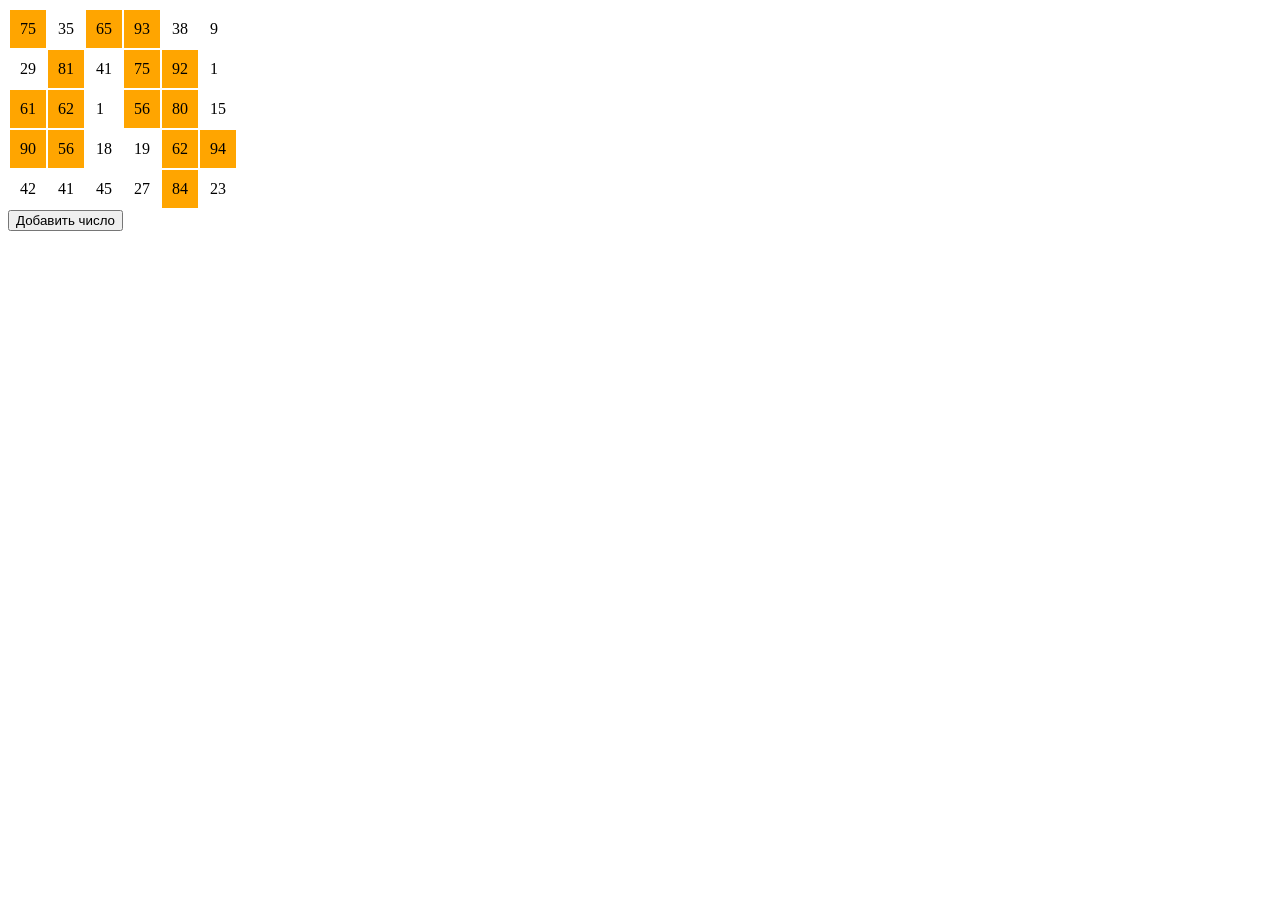
<file: JS_KT_Directory/KT1/index.html>
<!DOCTYPE html>
<html lang="en">
<head>
    <meta charset="UTF-8">
    <meta name="viewport" content="width=device-width, initial-scale=1.0">
    <title>Табличк</title>
</head>
<body>

<script>
const numbers = [];
for (let i = 0; i < 30; i++) {
numbers.push(Math.floor(Math.random() * 100))
}
const body = document.querySelector('body')
const table = document.createElement('table')
let counter = 0
for (let r = 0; r < 5; r++) {
const tr = document.createElement('tr')
for (let c = 0; c < 6; c++) {
const td = document.createElement('td')
const value = numbers[counter] 
td.textContent = value; 
td.style.border = '1px black'
td.style.padding = '10px'
if (value >= 50) {
    td.style.backgroundColor = 'orange'
}
tr.appendChild(td)
counter++
}
table.appendChild(tr)
}
body.appendChild(table)

function foo() {
const table = document.querySelector('table')
if (!table) return;
    const randomNumber = Math.floor(Math.random() * 100)
let lastRow = table.rows[table.rows.length - 1]
if (!lastRow || lastRow.cells.length >= 6) {
    lastRow = table.insertRow();
}
const newCell = lastRow.insertCell();
newCell.textContent = randomNumber;
newCell.style.border = '1px black';
newCell.style.padding = '10px';
if (randomNumber >= 50) {
    newCell.style.backgroundColor = 'orange';
}
}
</script>
<button onclick="foo()">Добавить число</button>

</body>
</html>
</file>
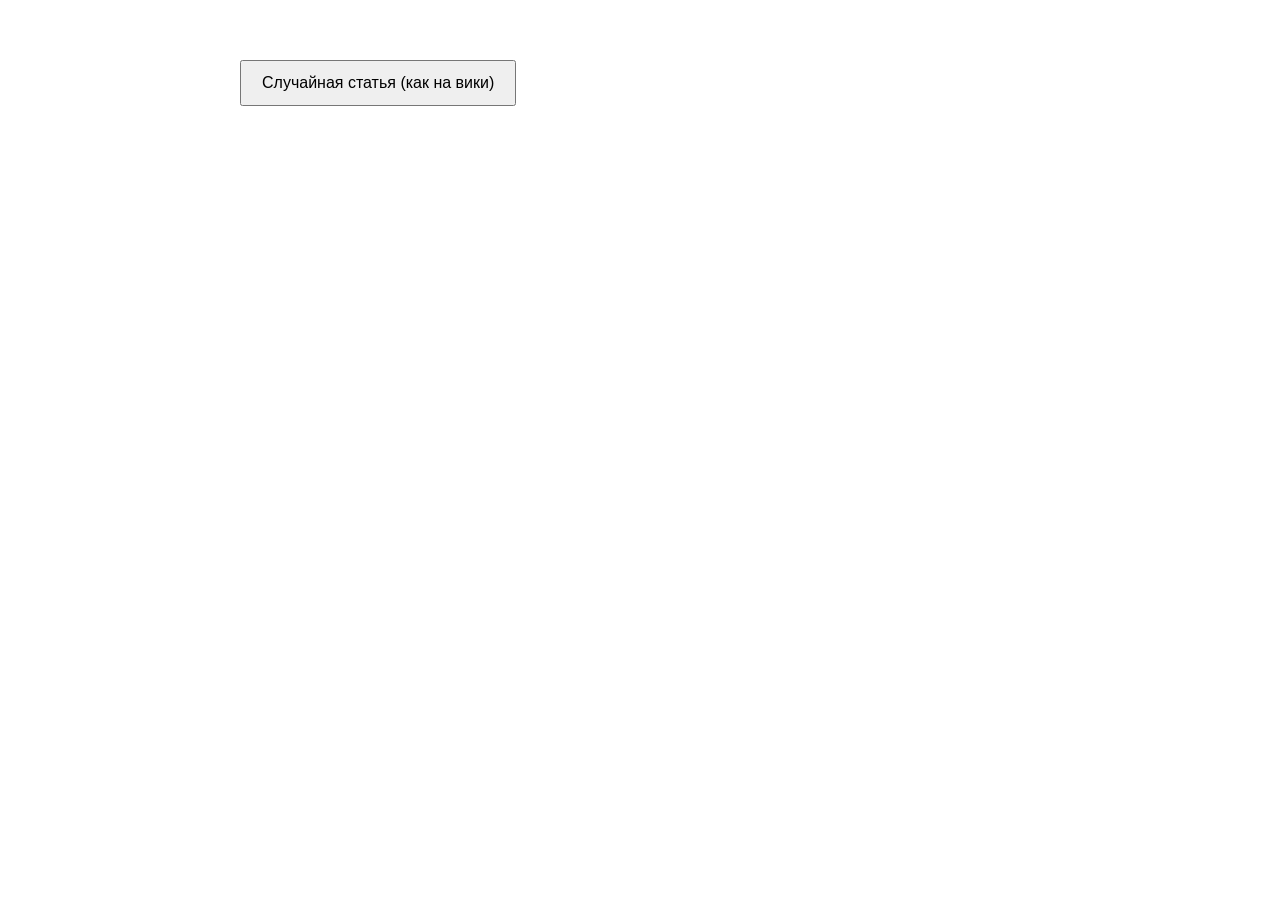
<file: JS_KT_Directory/Last KT/index.html>
<!DOCTYPE html>
<html lang="ru">
<head>
    <meta charset="UTF-8">
    <meta name="viewport" content="width=device-width, initial-scale=1.0">
    <title>Проект вики</title>

    <style>
        body {
        font-family: Arial;
        max-width: 800px;
        margin: 40px auto;
        padding: 20px;
        }
        button {
        padding: 12px 20px;
        font-size: 16px;
        cursor: pointer;
        }
        #article {
        margin-top: 30px;
        line-height: 1.6;
        }
        h1 {
        margin-bottom: 10px;
        }

    </style>
</head>
<body>

    <button id="randomBtn">
    Случайная статья (как на вики)
    </button>

    <div id="article">

    </div>

    <script>

        const button = document.getElementById('randomBtn');
        const articleDiv = document.getElementById('article');

        button.addEventListener('click', async () => {

            articleDiv.innerHTML = 'Загрузка...';

            try {
                const response = await fetch(
                'https://ru.wikipedia.org/api/rest_v1/page/random/summary'
                );

                const data = await response.json();

                articleDiv.innerHTML = `
                    <h1>${data.title}</h1>
                    <p>${data.extract}</p>
                `;

            } catch (error) {
                console.error(error);
            }

        });

    </script>

</body>
</html>
</file>
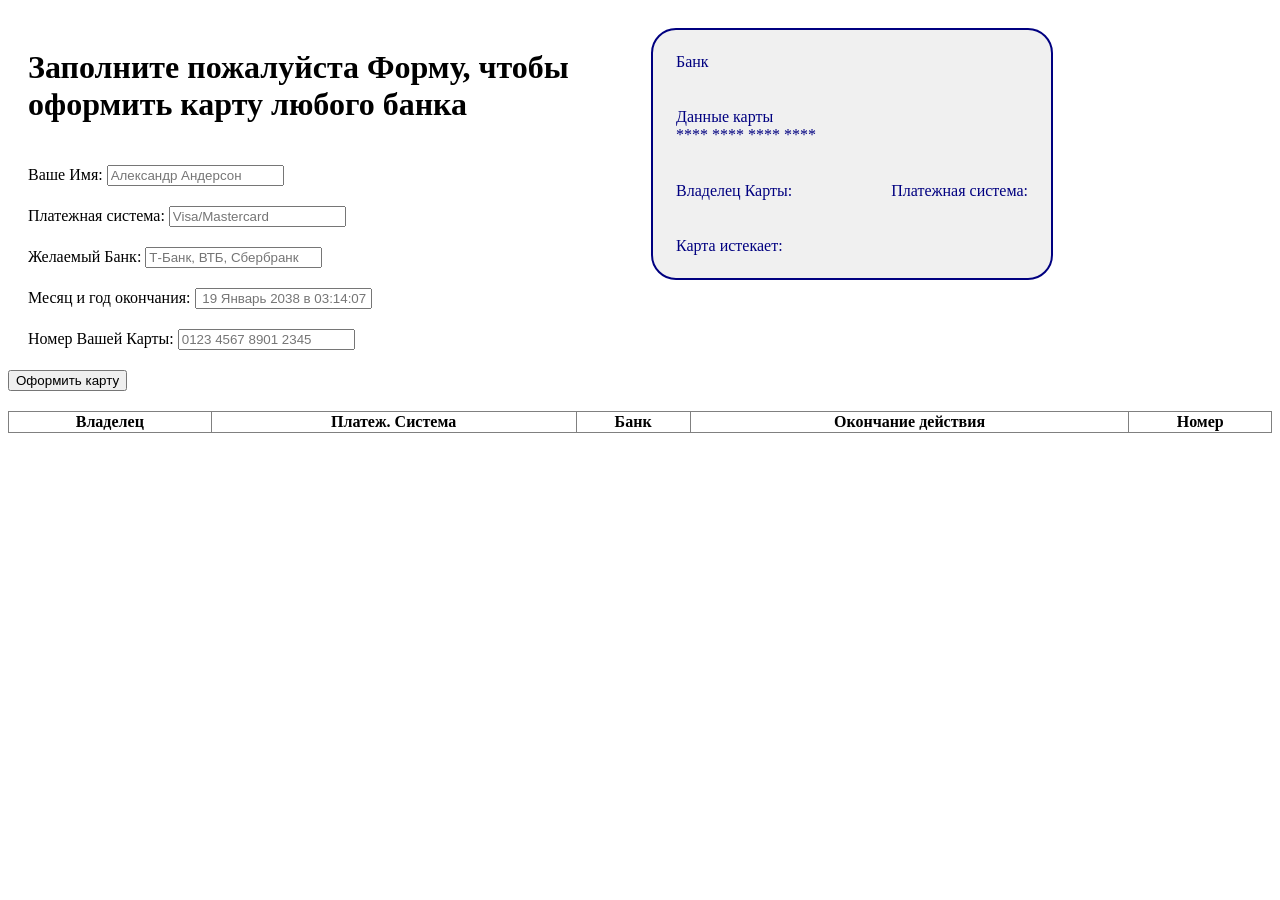
<file: JS_KT_Directory/JS_KT_5/index_card.html>
<!DOCTYPE html>
<html lang="en">
<head>
    <meta charset="UTF-8">
    <meta name="viewport" content="width=device-width, initial-scale=1.0">
    <title>Банковский Лендинг</title>
</head>
<body>
    <div class="container" style="display:flex; gap:20px; padding:20px;">
        <form id="formaDlyaCarty" style="display: flex; flex-direction: column; gap: 20px; width: 603px;">
            <h1>Заполните пожалуйста Форму, чтобы оформить карту любого банка</h1>
            <div>
                <label>Ваше Имя:</label>
                <input type="text" id="nameDlyaCarty" placeholder="Александр Андерсон" maxlength="20">
            </div>

            <div>
                <label>Платежная система:</label>
                <input type="text" id="systemDlyaCarty" placeholder="Visa/Mastercard" maxlength="10">
            </div>

            <div>
                <label>Желаемый Банк:</label>
                <input type="text" id="bankDlyaCarty" placeholder="Т-Банк, ВТБ, Сбербранк" maxlength="20">
            </div>

            <div>
                <label>Месяц и год окончания:</label>
                <input type="text" id="YearDlyaCarty" placeholder=" 19 Январь 2038 в 03:14:07 UTC " maxlength="20">
            </div>

            <div>
                <label>Номер Вашей Карты:</label>
                <input type="text" id="NomerCartyDlyaCarty" placeholder="0123 4567 8901 2345" maxlength="19">
            </div>
        </form>

        <div id="BankovskaCarta" style="width: 352px ; height:202px; color:navy; border-radius: 25px; padding: 23px; display: flex; flex-direction: column; justify-content: space-between; background-color: #f0f0f0; border: 2px solid navy;" >
            <div>
                <div>Банк</div>
                <div id="prewieBankDlyaCarty"></div>
            </div>

            <div>
            <div>Данные карты</div>
            <div id="prewieNumbersDlyaCarty">**** **** **** ****</div>
            </div>

            <div style="display: flex; justify-content: space-between; align-items: flex-end;">
                <div>
                    <div>Владелец Карты:</div>
                    <div id="prewieNameDlyaCarty"></div>
                </div>

                <div>
                    <div>Платежная система:</div>
                    <div id="prewieSystemyDlyaCarty"></div>
                </div>
            </div>

            <div>
                <div>Карта истекает:</div>
                <div id="prewieIstekaetDlyaCarty"></div>
            </div>
        </div>
    </div>

    <button type="button" id="saveBtn">Оформить карту</button>

    <table id="cardsTable" border="1" style="margin-top: 20px; width: 100%; border-collapse: collapse;">
        <thead>
            <tr>
                <th>Владелец</th>
                <th>Платеж. Система</th>
                <th>Банк</th>
                <th>Окончание действия</th>
                <th>Номер</th>
            </tr>
        </thead>
    <tbody id="tableTelo"></tbody>
    </table>

    <script src="Java_Script_Engine.js"></script>
</body>
</html>
</file>
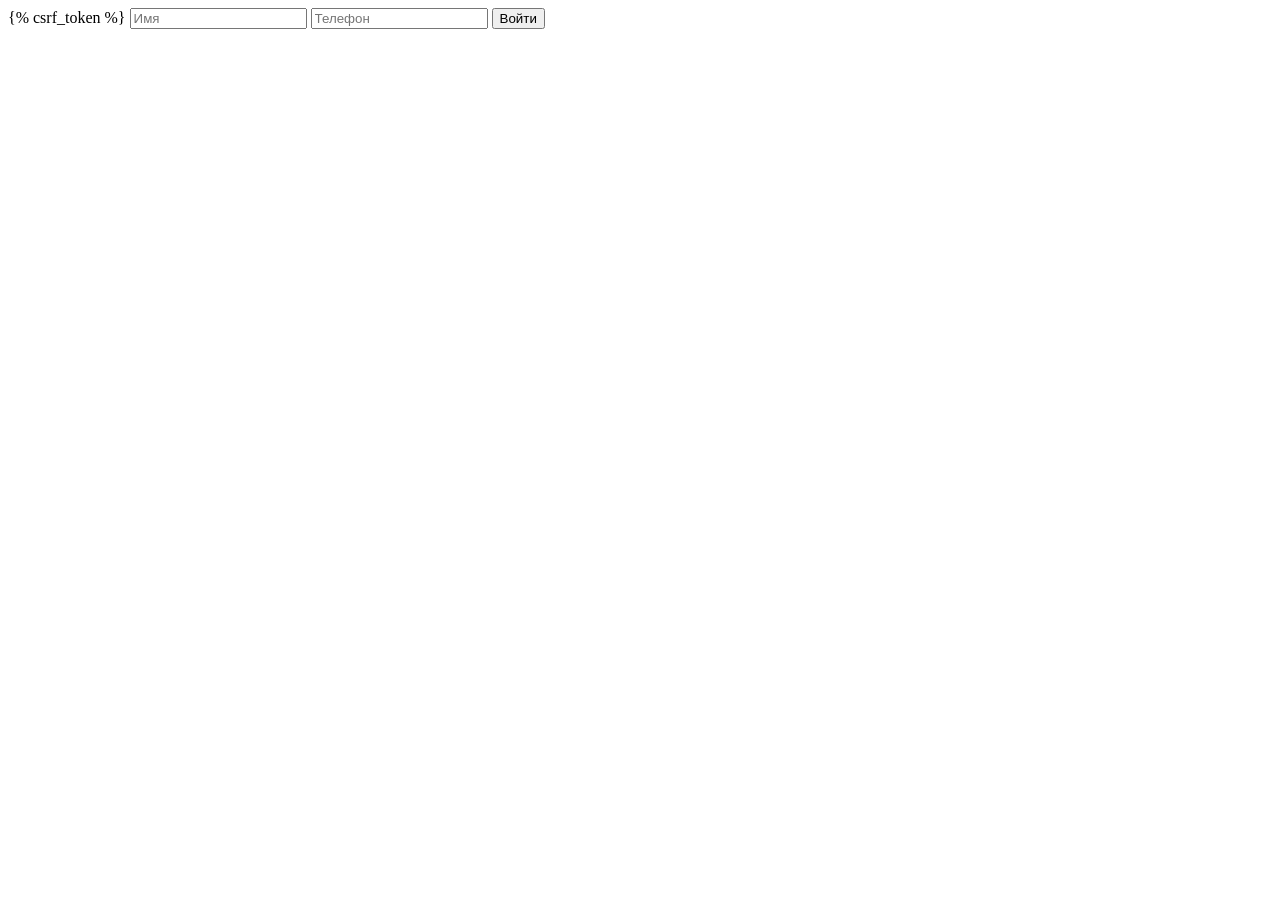
<file: PY_KT_directory/Django_Project/templates/login.html>
<!DOCTYPE html>
<html lang="en">
<head>
    <meta charset="UTF-8">
    <meta name="viewport" content="width=device-width, initial-scale=1.0">
    <title>login</title>
</head>
<body>
        <form method="post">
        {% csrf_token %}
        <input name="user_name" placeholder="Имя">
        <input name="user_phone" placeholder="Телефон">
        <button type="submit">Войти</button>
</body>
</html>
</file>
